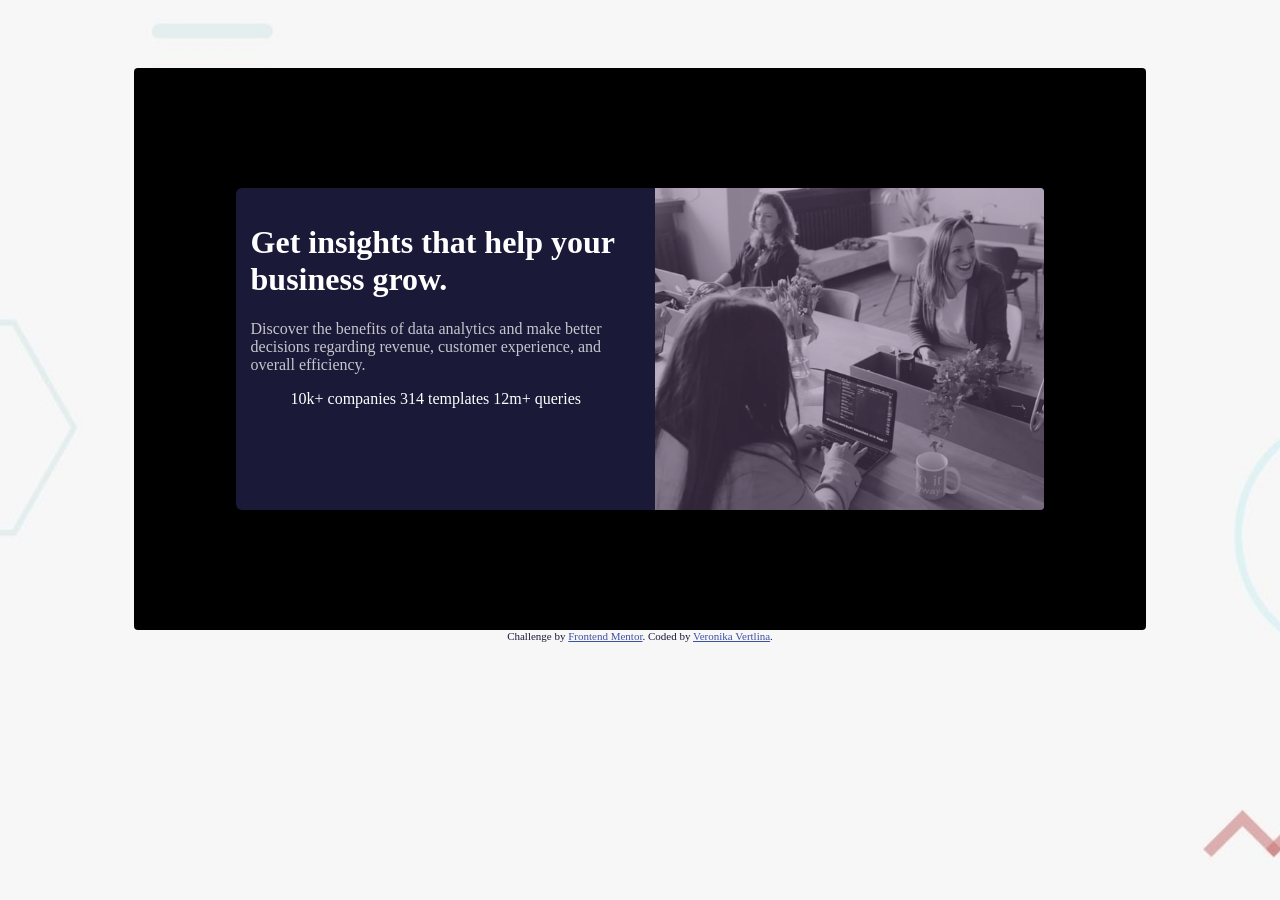
<file: index.html>
<!DOCTYPE html>
<html lang="en">
<head>
  <meta charset="UTF-8">
  <meta name="viewport" content="width=device-width, initial-scale=1.0">
  <!-- displays site properly based on user's device -->
  <link rel="icon" type="image/png" sizes="32x32" href="./images/favicon-32x32.png">
  <title>Frontend Mentor | Stats preview card component</title>
  <!-- Feel free to remove these styles or customise in your own stylesheet 👍 -->
  <link rel="stylesheet" href="css/styles.css">
</head>

<body>
  <div class="container">
    <div class="flex-container">
      <div class="flex-child left-colomn">
        <h1>Get insights that help your business grow.</h1>
        <p>Discover the benefits of data analytics and make better decisions regarding revenue, customer
          experience, and overall efficiency.</p>
          <ul>
            10k+ companies
            314 templates
            12m+ queries
          </ul>
      </div>
      <div class="flex-child right-colomn">
          <img class="image" src="images/image-header-desktop.jpg" alt="image-desktop">
      </div>
    </div>
  </div>
</body>

<footer>
  <div class="attribution">
    Challenge by <a href="https://www.frontendmentor.io?ref=challenge" target="_blank">Frontend Mentor</a>.
    Coded by <a href="#">Veronika Vertlina</a>.
  </div>
</footer>

</html>
</file>
<file: css/styles.css>
body {
  background-color: #F7F7F7;
  text-align: center;
  background-image: url('../images/image-body3.jpg');
  background-position: center;
  background-attachment: fixed;
  background-repeat: no-repeat;
  background-size: cover;
  position: relative;
  padding-top: 60px;
  padding-bottom: 50px;
}

/*  Footer  */
footer {
  /* background-color: #1B1938; */
  text-align: center;
  color: #1B1938;
}

h1 {
  color: #ffffff;
}

p {
  color: #ffffff;
  opacity: 0.75;
}

.attribution {
  font-size: 11px;
  text-align: center;
}

.attribution a {
  color: #3E52A3;
}

.container{
  background-color: black;
  margin: auto;
  width: 80%;
  border-radius: 4px;
}

.flex-container {
  display: flex;
  flex-wrap: nowrap;
  margin: auto;
  width: 80%;
  padding-top: 120px;
  padding-bottom: 120px;
}

.flex-child {
  float: left;
  width: 50%;
  background-color: #1B1938;
}

.left-colomn {
  color: white;
  text-align: left;
  padding: 15px;
  border-top-left-radius: 6px;
  border-bottom-left-radius: 6px;
}

.right-colomn {
  background-color: #C898E6;
  opacity: 0.8;
  border-top-right-radius: 4px;
  border-bottom-right-radius: 4px;
}

.image {
  display: block;
  opacity: 0.7;
  border-top-right-radius: 4px;
  border-bottom-right-radius: 4px;
  width: 100%;
  height: auto;
  }
/*
/* .text {
  text-align: left;
  color: #EEEEEE;
  margin: 2rem;
} */
</file>
